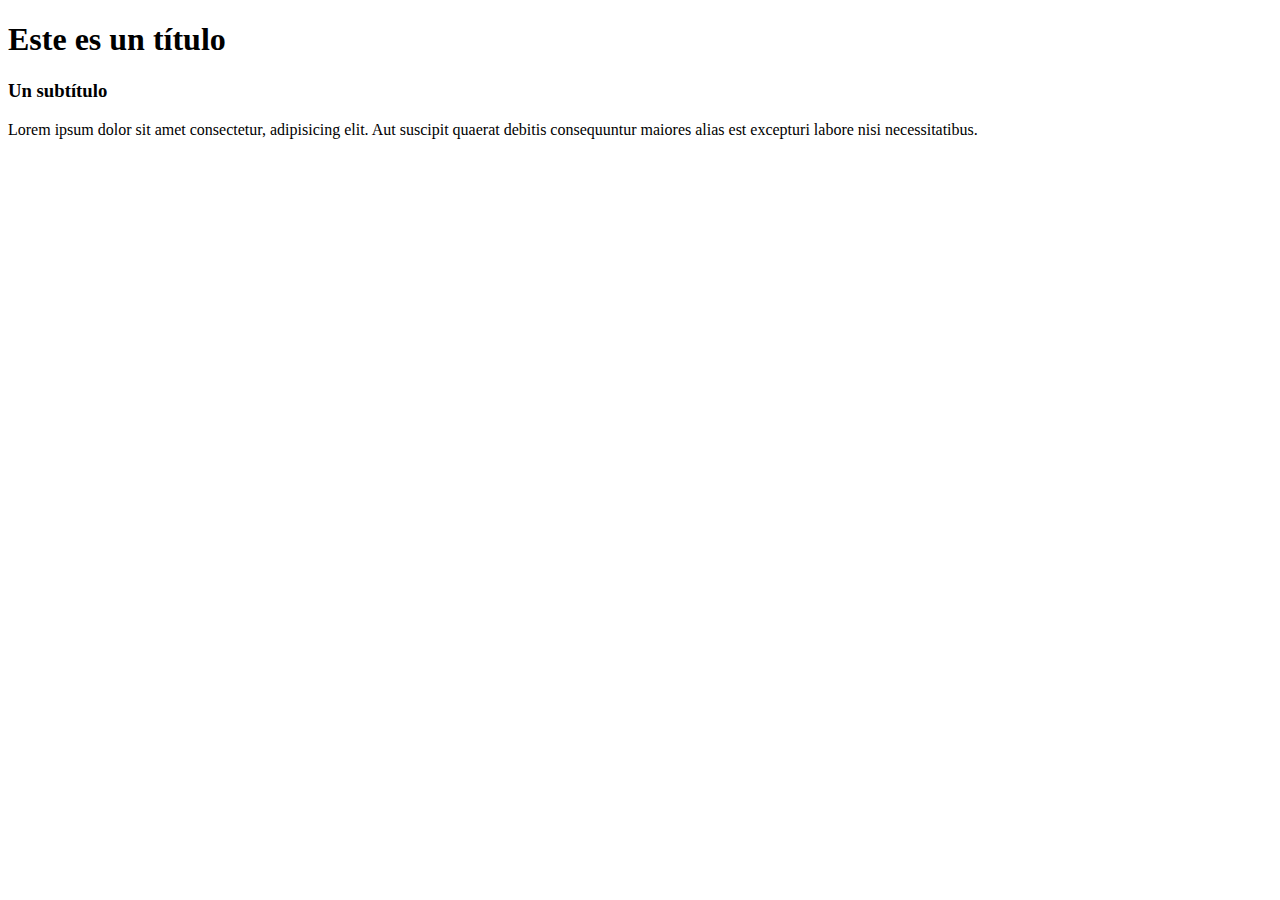
<file: 20230505_Clase 3/Index.html>
<!DOCTYPE html>
<html lang="en">
<head>
    <meta charset="UTF-8">
    <meta http-equiv="X-UA-Compatible" content="IE=edge">
    <meta name="viewport" content="width=device-width, initial-scale=1.0">
    <title>Clase 3 Diseño Figma</title>
</head>
<body>
    <h1>Este es un título</h1>
    <h3>Un subtítulo</h3>
    <p>Lorem ipsum dolor sit amet consectetur, adipisicing elit. Aut suscipit quaerat debitis consequuntur maiores alias est excepturi labore nisi necessitatibus.</p>
</body>
</html>
</file>
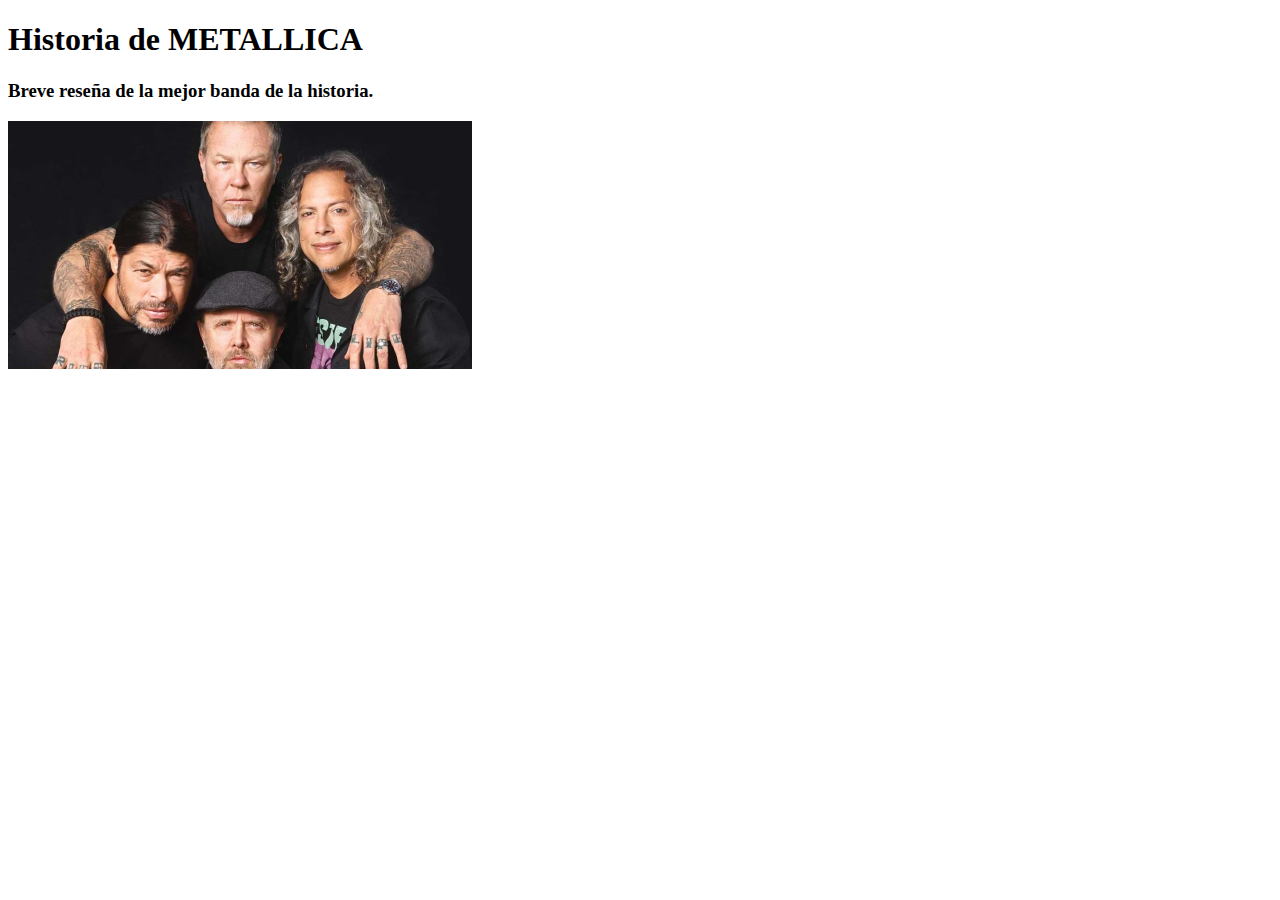
<file: 20230602_Clase 4/index.html>
<!DOCTYPE html>
<html lang="es">
  <head>
    <meta charset="UTF-8" />
    <meta http-equiv="X-UA-Compatible" content="IE=edge" />
    <meta name="viewport" content="width=device-width, initial-scale=1.0" />
    <title>Document</title>
  </head>
  <body id="b">
   
      <h1>Historia de METALLICA</h1>

      <h3>Breve reseña de la mejor banda de la historia.</h3>

      <a href="pag2.html">
        
        <img src="img/image 1 (1).png" alt="Imagen de metallica" />

      </a>

  </body>
</html>
</file>
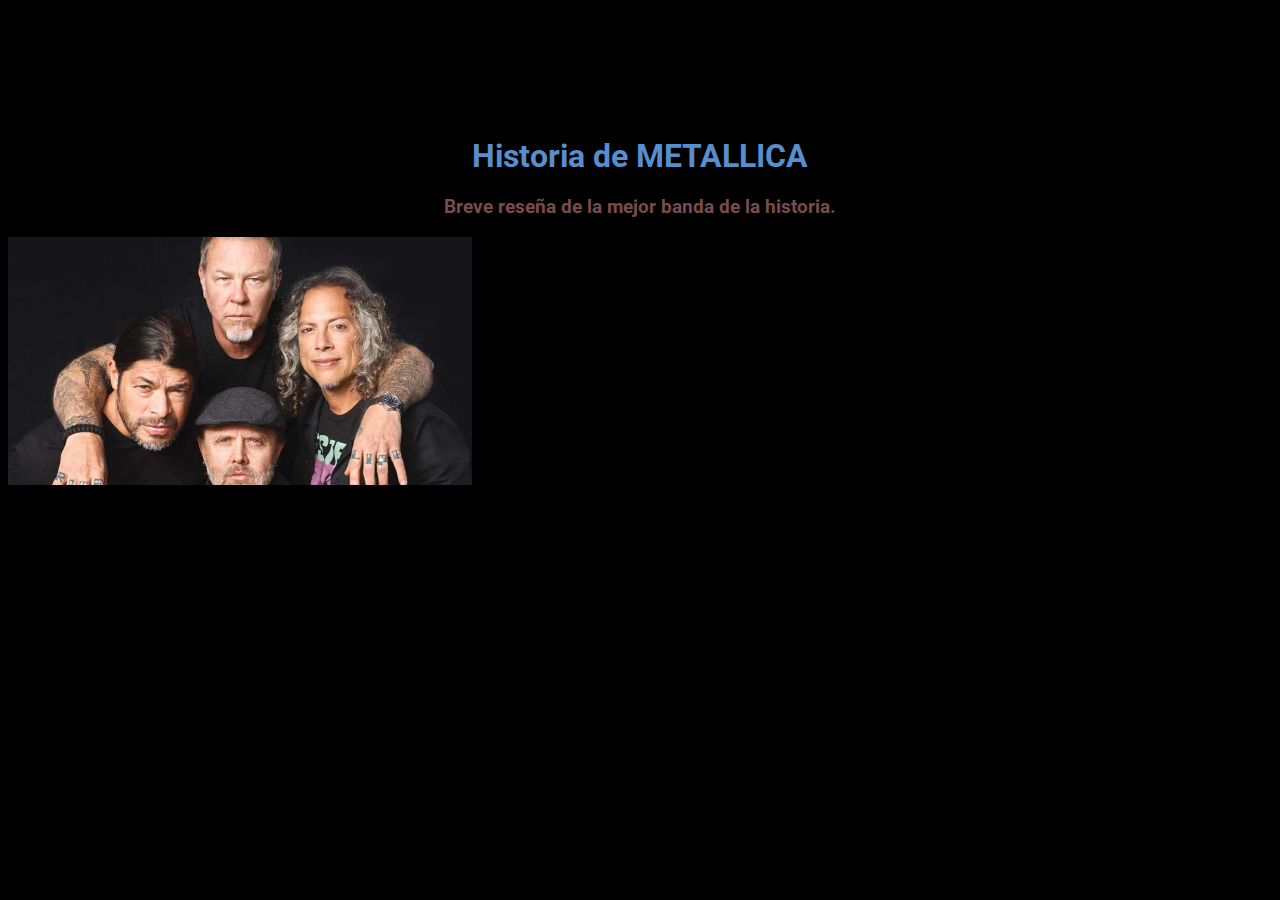
<file: 20230607_Clase 5/index.html>
<!DOCTYPE html>
<html lang="es">
  <head>
    <meta charset="UTF-8" />
    <meta http-equiv="X-UA-Compatible" content="IE=edge" />
    <meta name="viewport" content="width=device-width, initial-scale=1.0" />
    <title>Document</title>

    <style>
      @import url('https://fonts.googleapis.com/css2?family=Roboto:ital,wght@0,100;0,300;0,400;0,500;0,700;0,900;1,300;1,400;1,500;1,700;1,900&display=swap');

      html{
        font-family: 'Roboto', sans-serif;
      }

      h1 {
        text-align: center;
        color: #578ece;
        margin-top: 137px;
      }

      .subtitulo {
        text-align: center;
        color: #7a4b4b;
        margin-top: 19px;
      }

      #cuerpoprincipal{
        background-color: black;
      }
    </style>
  </head>
  
  <body id="cuerpoprincipal">
    <h1>Historia de METALLICA</h1>

    <h3 class="subtitulo">Breve reseña de la mejor banda de la historia.</h3>

    <a href="pag2.html">
      <img src="img/image 1 (1).png" alt="Imagen de metallica" />
    </a>
  </body>
</html>
</file>
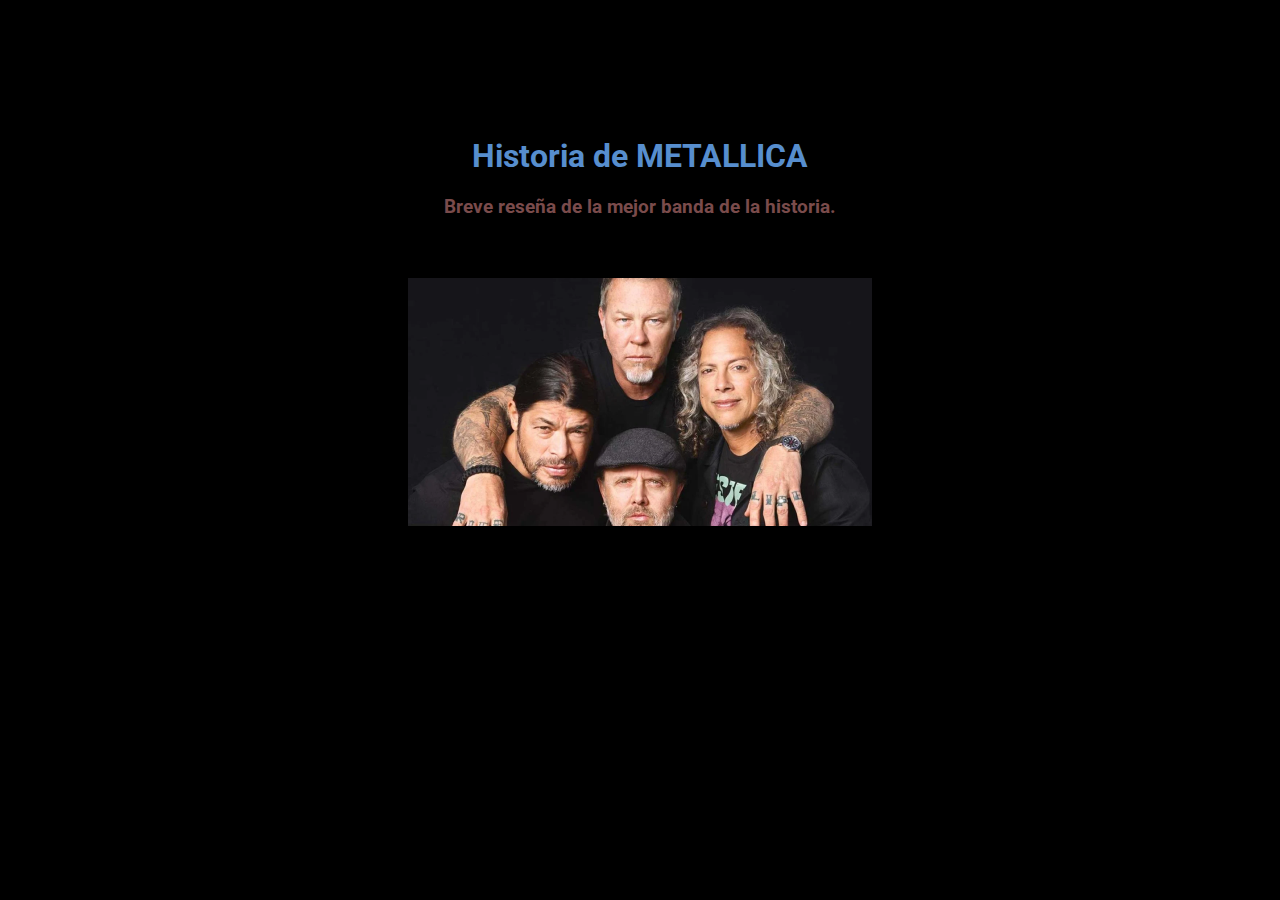
<file: 20230614_Clase 6/index.html>
<!DOCTYPE html>
<html lang="es">
  <head>
    <meta charset="UTF-8" />
    <meta http-equiv="X-UA-Compatible" content="IE=edge" />
    <meta name="viewport" content="width=device-width, initial-scale=1.0" />
    <title>Document</title>

    <link rel="stylesheet" href="css/style.css">
    
  </head>
  
  <body id="cuerpoprincipal">
    <h1>Historia de METALLICA</h1>

    <h3 class="subtitulo">Breve reseña de la mejor banda de la historia.</h3>

    <a class="imagen-centrada separar-arriba" href="pag2.html">
      <img src="img/image 1 (1).png" alt="Imagen de metallica" />
    </a>
  </body>
</html>
</file>
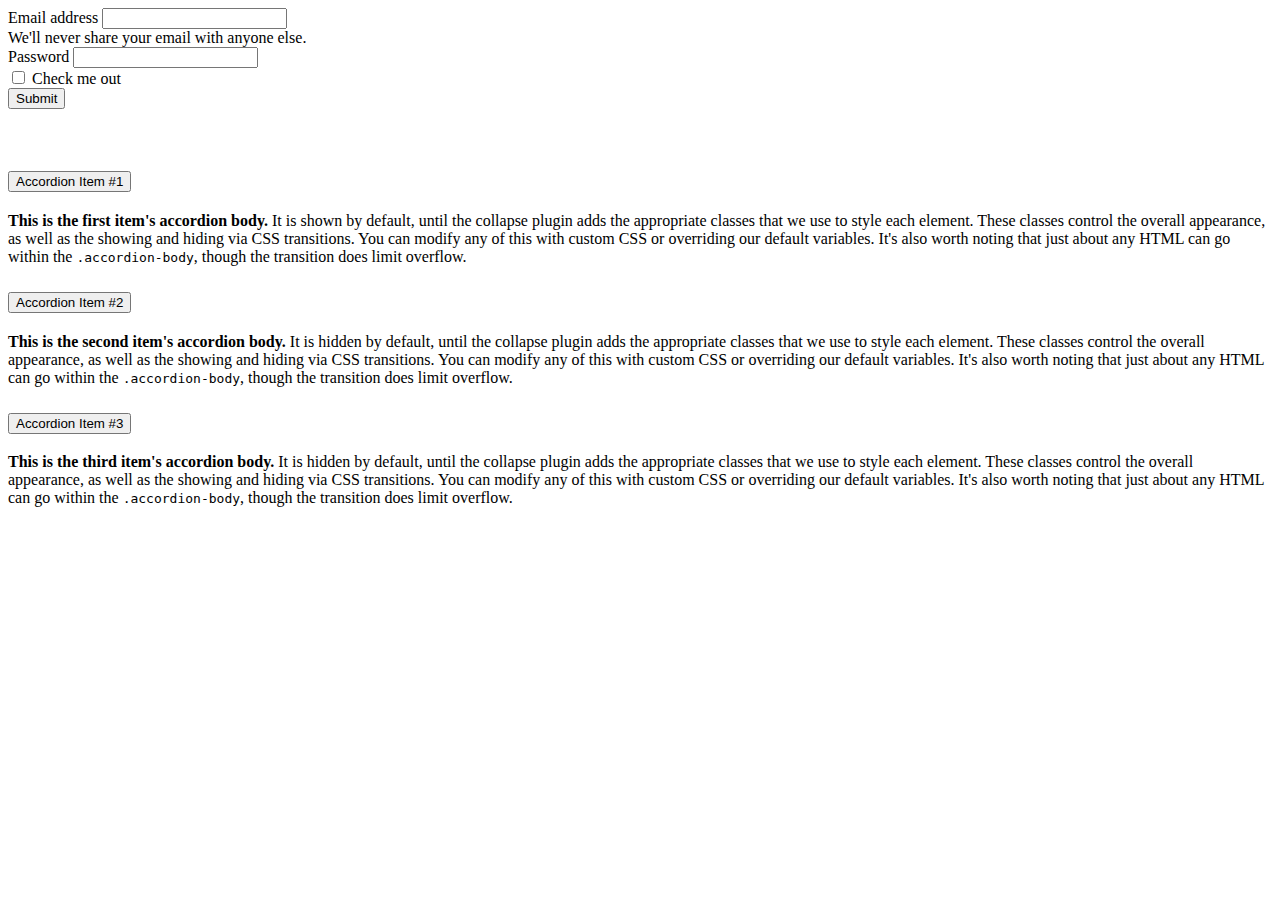
<file: 20230823_Clase 10/index.html>
<!doctype html>
<html lang="en">
  <head>
    <meta charset="utf-8">
    <meta name="viewport" content="width=device-width, initial-scale=1">
    <title>Bootstrap demo</title>
    <link href="https://cdn.jsdelivr.net/npm/bootstrap@5.3.1/dist/css/bootstrap.min.css" rel="stylesheet" integrity="sha384-4bw+/aepP/YC94hEpVNVgiZdgIC5+VKNBQNGCHeKRQN+PtmoHDEXuppvnDJzQIu9" crossorigin="anonymous">
  </head>
  <body>
    
<div class="container">
    <form>
        <div class="mb-3">
            <label for="exampleInputEmail1" class="form-label">Email address</label>
            <input type="email" class="form-control" id="exampleInputEmail1" aria-describedby="emailHelp">
            <div id="emailHelp" class="form-text">We'll never share your email with anyone else.</div>
        </div>
        <div class="mb-3">
            <label for="exampleInputPassword1" class="form-label">Password</label>
            <input type="password" class="form-control" id="exampleInputPassword1">
        </div>
        <div class="mb-3 form-check">
            <input type="checkbox" class="form-check-input" id="exampleCheck1">
            <label class="form-check-label" for="exampleCheck1">Check me out</label>
        </div>
        <button type="submit" class="btn btn-primary">Submit</button>
    </form>

    <br><br>

    <div class="accordion" id="accordionExample">
        <div class="accordion-item">
          <h2 class="accordion-header">
            <button class="accordion-button" type="button" data-bs-toggle="collapse" data-bs-target="#collapseOne" aria-expanded="true" aria-controls="collapseOne">
              Accordion Item #1
            </button>
          </h2>
          <div id="collapseOne" class="accordion-collapse collapse show" data-bs-parent="#accordionExample">
            <div class="accordion-body">
              <strong>This is the first item's accordion body.</strong> It is shown by default, until the collapse plugin adds the appropriate classes that we use to style each element. These classes control the overall appearance, as well as the showing and hiding via CSS transitions. You can modify any of this with custom CSS or overriding our default variables. It's also worth noting that just about any HTML can go within the <code>.accordion-body</code>, though the transition does limit overflow.
            </div>
          </div>
        </div>
        <div class="accordion-item">
          <h2 class="accordion-header">
            <button class="accordion-button collapsed" type="button" data-bs-toggle="collapse" data-bs-target="#collapseTwo" aria-expanded="false" aria-controls="collapseTwo">
              Accordion Item #2
            </button>
          </h2>
          <div id="collapseTwo" class="accordion-collapse collapse" data-bs-parent="#accordionExample">
            <div class="accordion-body">
              <strong>This is the second item's accordion body.</strong> It is hidden by default, until the collapse plugin adds the appropriate classes that we use to style each element. These classes control the overall appearance, as well as the showing and hiding via CSS transitions. You can modify any of this with custom CSS or overriding our default variables. It's also worth noting that just about any HTML can go within the <code>.accordion-body</code>, though the transition does limit overflow.
            </div>
          </div>
        </div>
        <div class="accordion-item">
          <h2 class="accordion-header">
            <button class="accordion-button collapsed" type="button" data-bs-toggle="collapse" data-bs-target="#collapseThree" aria-expanded="false" aria-controls="collapseThree">
              Accordion Item #3
            </button>
          </h2>
          <div id="collapseThree" class="accordion-collapse collapse" data-bs-parent="#accordionExample">
            <div class="accordion-body">
              <strong>This is the third item's accordion body.</strong> It is hidden by default, until the collapse plugin adds the appropriate classes that we use to style each element. These classes control the overall appearance, as well as the showing and hiding via CSS transitions. You can modify any of this with custom CSS or overriding our default variables. It's also worth noting that just about any HTML can go within the <code>.accordion-body</code>, though the transition does limit overflow.
            </div>
          </div>
        </div>
      </div>
</div>



    <script src="https://cdn.jsdelivr.net/npm/bootstrap@5.3.1/dist/js/bootstrap.bundle.min.js" integrity="sha384-HwwvtgBNo3bZJJLYd8oVXjrBZt8cqVSpeBNS5n7C8IVInixGAoxmnlMuBnhbgrkm" crossorigin="anonymous"></script>
  </body>
</html>
</file>
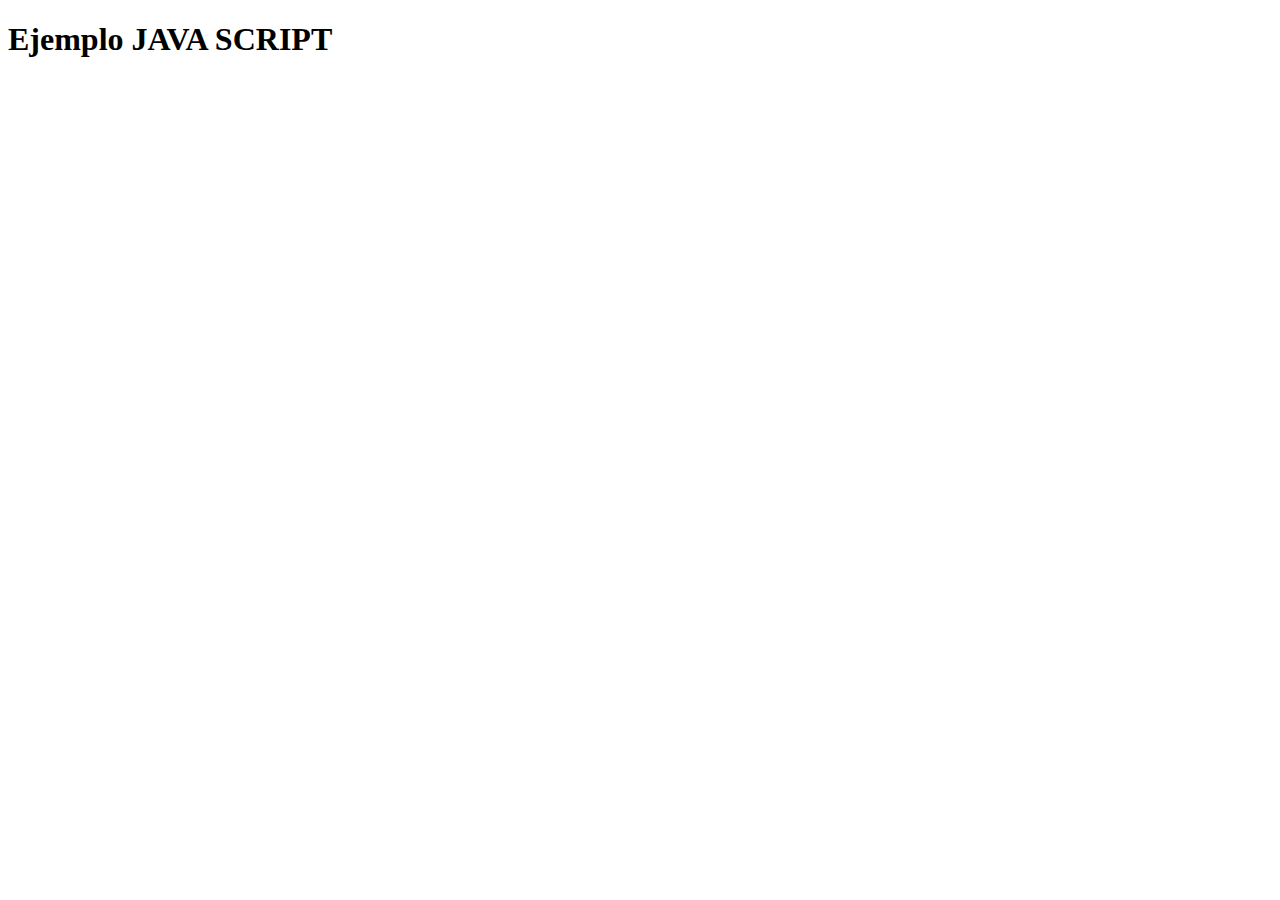
<file: 20230830_Clase 11/index.html>
<!DOCTYPE html>
<html lang="en">
<head>
    <meta charset="UTF-8">
    <meta name="viewport" content="width=device-width, initial-scale=1.0">
    <title>Document</title>
    
</head>
<body>
    <h1>Ejemplo JAVA SCRIPT</h1>





    <script>

        //Escriba el código necesario para almanecar el dato MATIAS y mostrarlo en consola
        var dato1;
        dato1 = "Matias";
        console.log(dato1);
        
        //Aquí estamos creand una variable llamada dato2 y le asignamos un valor y lo mostramos en consola
        var dato2;
        dato2 = "Arguello";
        console.log(dato2);


        if(dato1 == "Matias"){
            //Aquí estamos usando un ejemplo de concatenación        
            console.log("el resultado es verdadero");
        }
        else
        {
            console.log("el resultado es falso");
        }


        


    </script>
    
</body>
</html>
</file>
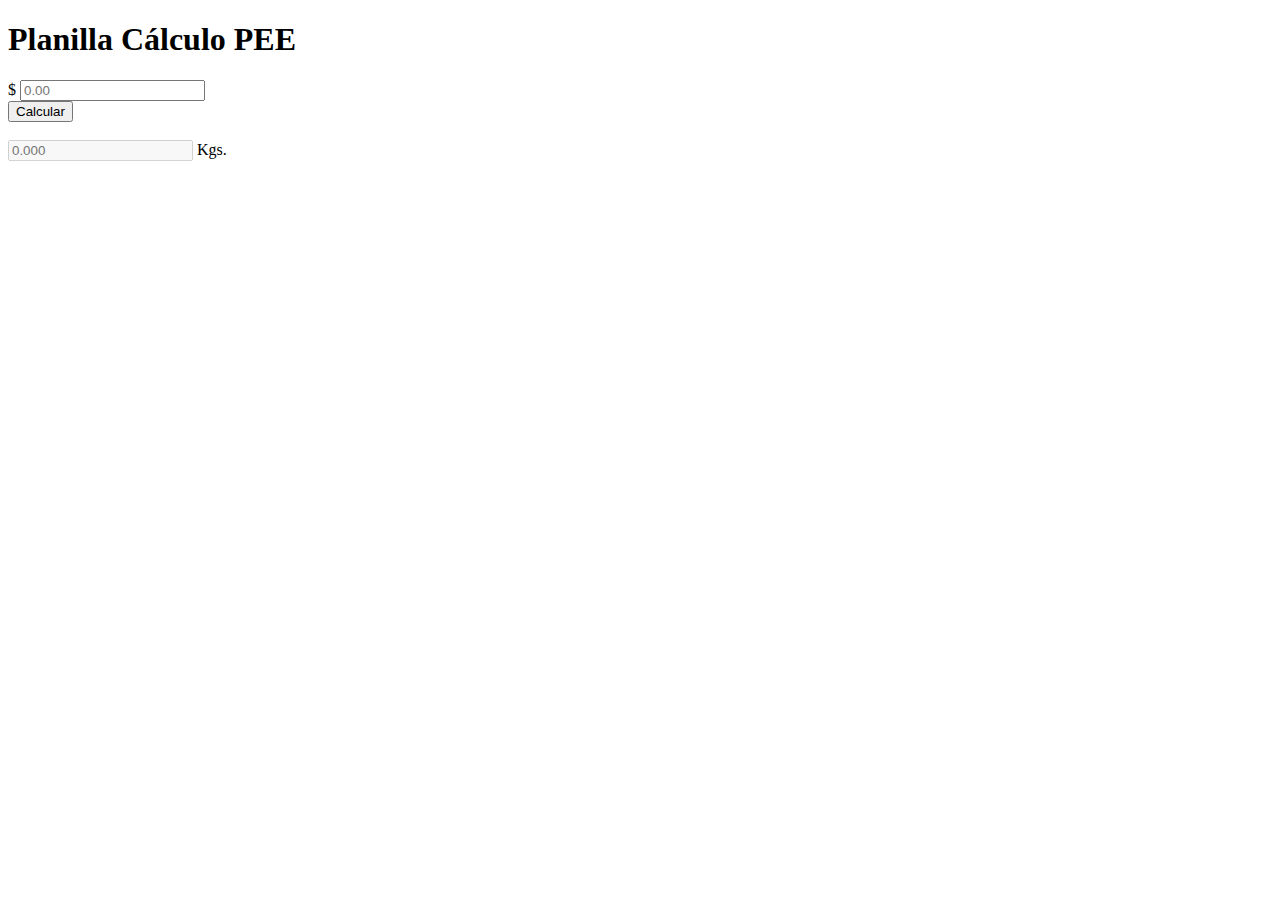
<file: 20230906_Clase 12/index.html>
<!DOCTYPE html>
<html lang="en">
  <head>
    <meta charset="UTF-8" />
    <meta name="viewport" content="width=device-width, initial-scale=1.0" />
    <title>Document</title>
    <link
      href="https://cdn.jsdelivr.net/npm/bootstrap@5.3.2/dist/css/bootstrap.min.css"
      rel="stylesheet"
      integrity="sha384-T3c6CoIi6uLrA9TneNEoa7RxnatzjcDSCmG1MXxSR1GAsXEV/Dwwykc2MPK8M2HN"
      crossorigin="anonymous"
    />
  </head>

  <body>
    <div class="container">
      <h1>Planilla Cálculo PEE</h1>

      <div class="input-group mb-3">
        <span class="input-group-text" id="basic-addon1">$</span>
        <input id="txtPrecioGrano" type="number" class="form-control" placeholder="0.00" aria-label="PrecioGrano" aria-describedby="basic-addon1">
      </div>


      <button type="button" class="btn btn-primary" onclick="CalcularKilos()">Calcular</button>
        <br>
        <br>
      <div class="input-group mb-3">
        <input id="txtTotalKilos" type="text" disabled class="form-control" placeholder="0.000" aria-label="Username" aria-describedby="basic-addon1">
        <span class="input-group-text" id="basic-addon1">Kgs.</span>
      </div>

    </div>

    <script
      src="https://cdn.jsdelivr.net/npm/bootstrap@5.3.2/dist/js/bootstrap.bundle.min.js"
      integrity="sha384-C6RzsynM9kWDrMNeT87bh95OGNyZPhcTNXj1NW7RuBCsyN/o0jlpcV8Qyq46cDfL"
      crossorigin="anonymous"
    ></script>

    <script>
      function CalcularKilos() {
        const alicIva = 0.105;
        const factorCorIIBB = 0.8;
        const sellado = 70;

        var totalPEE;
        var precioGrano;
        var cantidadGrano;

        var TotalesFacturas = [];

        var factura = {
          fechaVto: "30-11-2023",
          numeroFactura: "0001A00001234",
          importe: 50000,
          difCambio: 90,
          percIva: 500,
        };
        var factura1 = {
          fechaVto: "30-11-2023",
          numeroFactura: "0001A00001234",
          importe: 25000,
          difCambio: 10,
          percIva: 250,
        };
        var factura2 = {
          fechaVto: "30-11-2023",
          numeroFactura: "0001A00001234",
          importe: 25000,
          difCambio: 10,
          percIva: 250,
        };

        TotalesFacturas.push(factura);
        TotalesFacturas.push(factura1);
        TotalesFacturas.push(factura2);

        var sumaFacturas = 0;
        var sumaDifCambio = 0;
        var sumaPercIva = 0;

        for (let i = 0; i < TotalesFacturas.length; i++) {
          sumaFacturas = sumaFacturas + TotalesFacturas[i].importe;
          sumaDifCambio = sumaDifCambio + TotalesFacturas[i].difCambio;
          sumaPercIva = sumaPercIva + TotalesFacturas[i].percIva;
        }

        totalPEE = sumaFacturas + sumaDifCambio + sumaPercIva + sellado;

        precioGrano = 65000;

        var comision = 0.015;
        var flete = 5500;
        var grado = 3;
        var valorGrado;
        var alicIIBB = 0.008;
        var tipoGrano = "Trigo";

        if (grado == 1) {
          if (tipoGrano == "Trigo") {
            valorGrado = 0.015;
          } else {
            valorGrado = 0.01;
          }
        }

        if (grado == 2) {
          valorGrado = 0;
        }

        if (grado == 3) {
          if (tipoGrano == "Trigo") {
            valorGrado = -0.01;
          } else {
            valorGrado = -0.015;
          }
        }

        var factor = 100;
        var valorFactor = factor / 100;
        var precioCalidad = precioGrano * (1 + valorGrado) * valorFactor;
        var precioOperacion = precioCalidad - precioGrano * comision - flete;
        var precioIIBB = precioGrano * valorFactor + precioGrano * valorGrado;
        var precioFinal =
          precioOperacion * (1 + alicIva) -
          precioIIBB * (1 + alicIva) * factorCorIIBB * alicIIBB;

        cantidadGrano = totalPEE / precioFinal;
        console.log("Total a liquidar: " + cantidadGrano.toFixed(3) + "tn");
        
        AsignarValor(cantidadGrano.toFixed(3));

      }


      function AsignarValor(kilos) {
        var txtKg = document.getElementById("txtTotalKilos");
        txtKg.value = kilos;
      }


      function ObtenerPrecioGrano() {
        var txtPG = document.getElementById("txtPrecioGrano");
        return txtPG.value;
      }

    </script>
  </body>
</html>
</file>
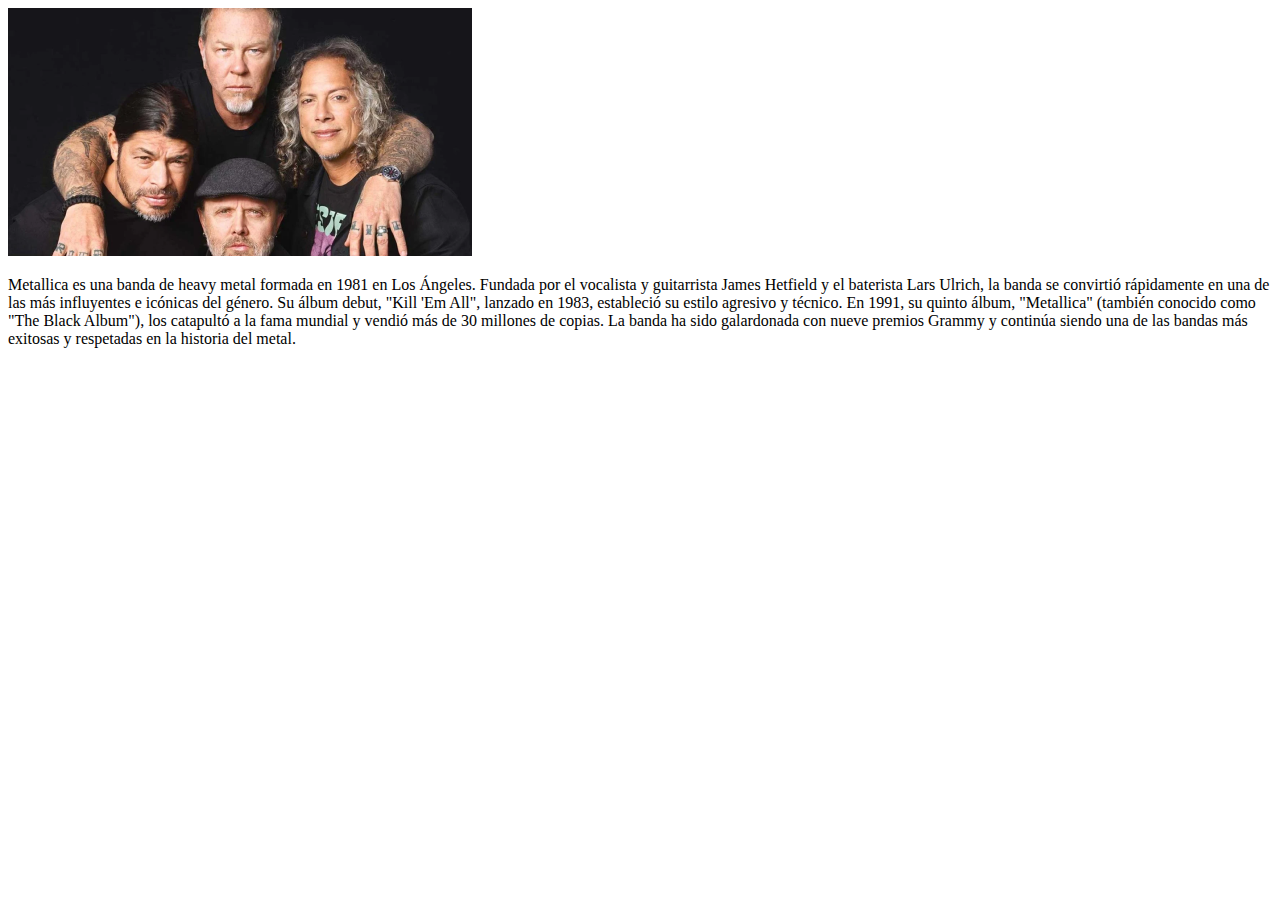
<file: 20230602_Clase 4/pag2.html>
<!DOCTYPE html>
<html lang="en">
<head>
    <meta charset="UTF-8">
    <meta http-equiv="X-UA-Compatible" content="IE=edge">
    <meta name="viewport" content="width=device-width, initial-scale=1.0">
    <title>Document</title>
</head>
<body>
    


    <img src="img/image 1 (1).png" alt="">


    <p> Metallica es una banda de heavy metal formada en 1981 en Los Ángeles. Fundada por el vocalista y guitarrista James Hetfield y el baterista Lars Ulrich, la banda se convirtió rápidamente en una de las más influyentes e icónicas del género. Su álbum debut, "Kill 'Em All", lanzado en 1983, estableció su estilo agresivo y técnico. En 1991, su quinto álbum, "Metallica" (también conocido como "The Black Album"), los catapultó a la fama mundial y vendió más de 30 millones de copias. La banda ha sido galardonada con nueve premios Grammy y continúa siendo una de las bandas más exitosas y respetadas en la historia del metal.  </p>



</body>
</html>
</file>
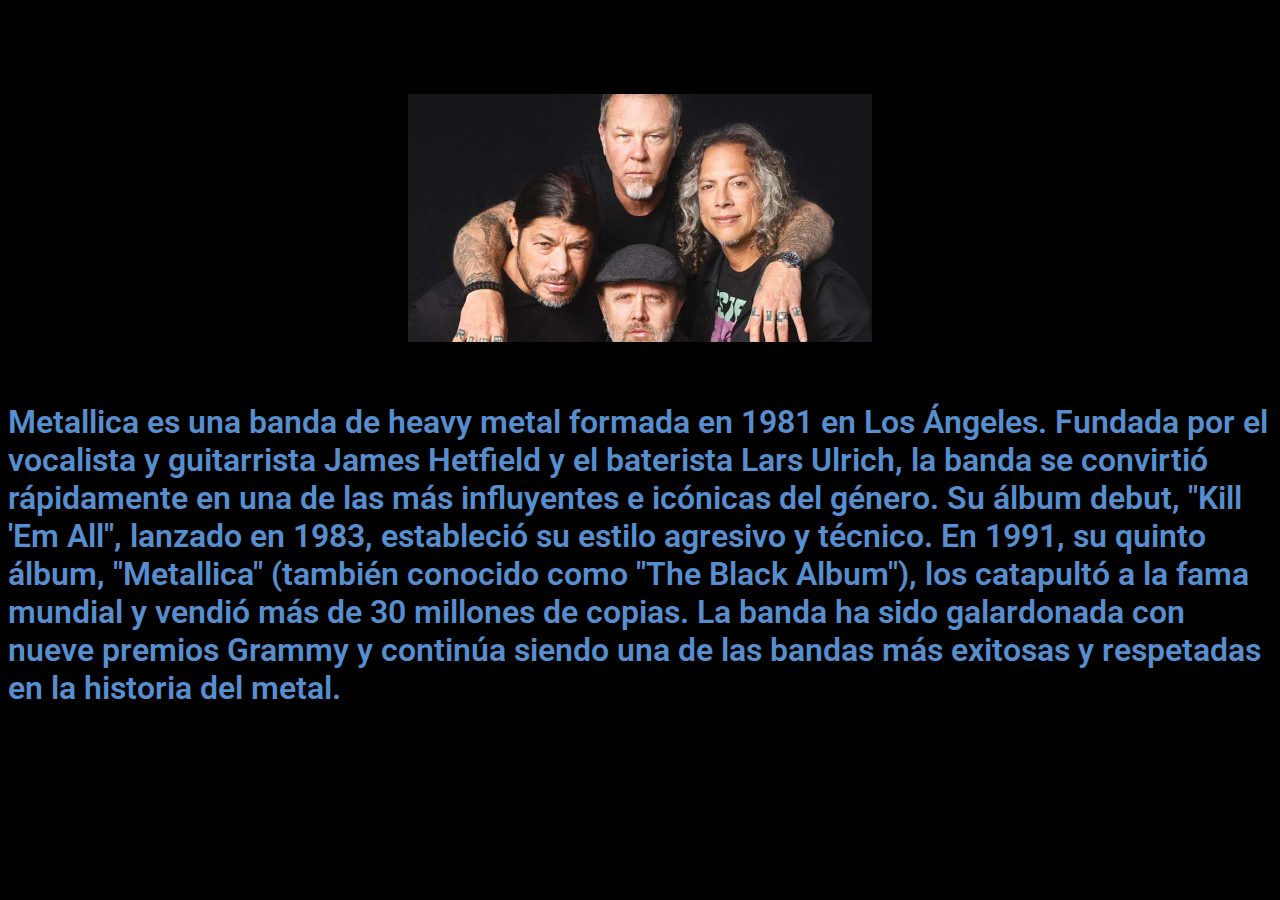
<file: 20230614_Clase 6/pag2.html>
<!DOCTYPE html>
<html lang="en">
<head>
    <meta charset="UTF-8">
    <meta http-equiv="X-UA-Compatible" content="IE=edge">
    <meta name="viewport" content="width=device-width, initial-scale=1.0">
    <title>Document</title>

    <link rel="stylesheet" href="css/style.css">

</head>
<body id="cuerpoprincipal">
    
    <img class="imagen-centrada2" src="img/image 1 (1).png" alt="">

    <p> Metallica es una banda de heavy metal formada en 1981 en Los Ángeles. Fundada por el vocalista y guitarrista James Hetfield y el baterista Lars Ulrich, la banda se convirtió rápidamente en una de las más influyentes e icónicas del género. Su álbum debut, "Kill 'Em All", lanzado en 1983, estableció su estilo agresivo y técnico. En 1991, su quinto álbum, "Metallica" (también conocido como "The Black Album"), los catapultó a la fama mundial y vendió más de 30 millones de copias. La banda ha sido galardonada con nueve premios Grammy y continúa siendo una de las bandas más exitosas y respetadas en la historia del metal.  </p>

</body>
</html>
</file>
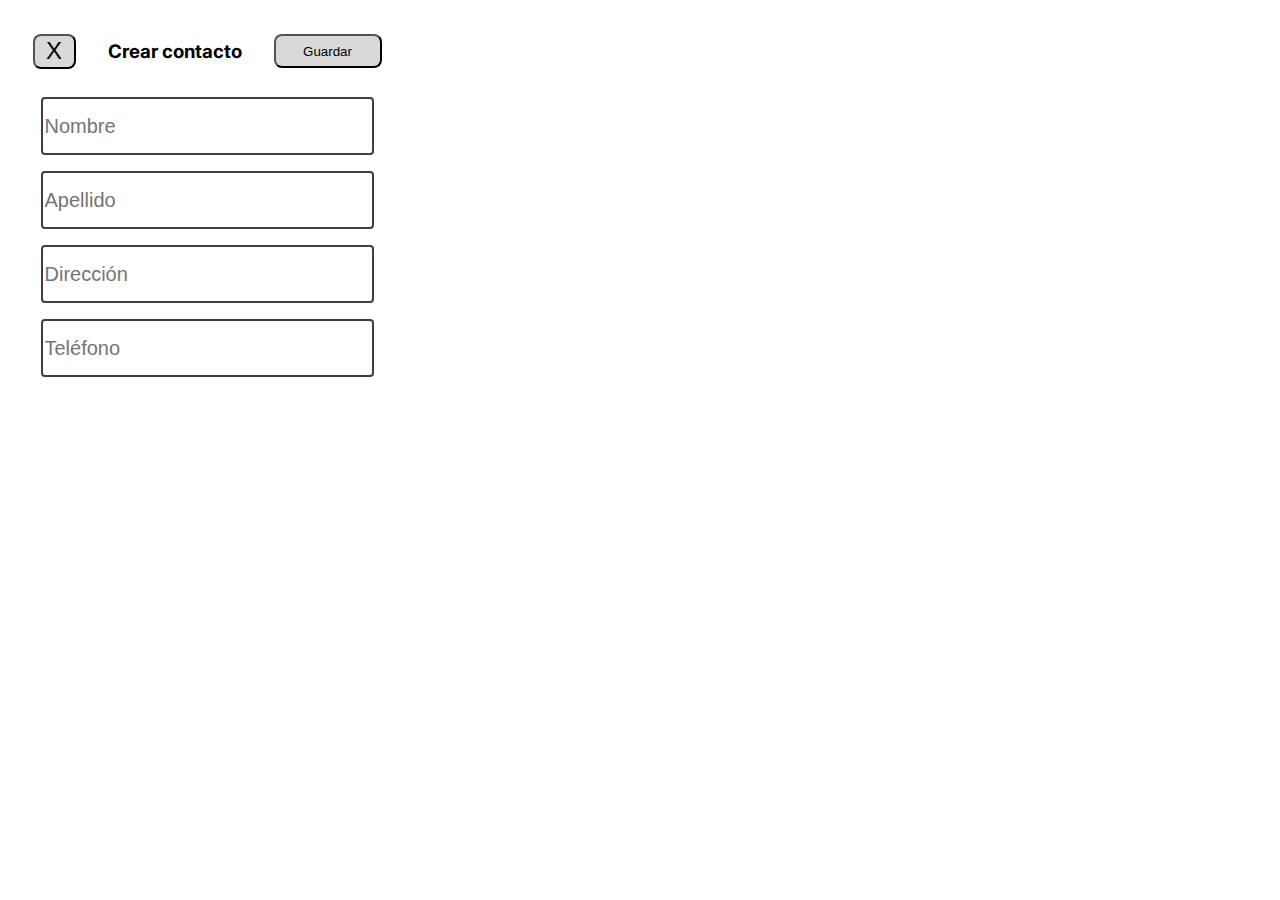
<file: 20230705_Clase 9/editarcontacto.html>
<!DOCTYPE html>
<html lang="es">
<head>
    <meta charset="UTF-8">
    <meta name="viewport" content="width=device-width, initial-scale=1.0">
    <title>Editar Contacto</title>

    <link rel="stylesheet" href="css/style.css">

</head>

<body>
    
    <form action="listacontactos.html" class="editar-contacto" >
    
        <div class="encabezado">
            <button class="btn btn-cerrar-editar">X</button>
            <h3 class="titulo editar">Crear contacto</h3>
            <input type="submit" class="btn btn-guardar-editar" value="Guardar">
        </div>

        <input type="text" class="input-form" name="nombre" id="nombre" placeholder="Nombre">
        <input type="text" class="input-form" name="apellido" id="apellido" placeholder="Apellido">
        <input type="text" class="input-form" name="direccion" id="direccion" placeholder="Dirección">
        <input type="text" class="input-form" name="telefono" id="telefono" placeholder="Teléfono">
    
    </form>

</body>

</html>
</file>
<file: 20230614_Clase 6/css/style.css>
@import url('https://fonts.googleapis.com/css2?family=Roboto:ital,wght@0,100;0,300;0,400;0,500;0,700;0,900;1,300;1,400;1,500;1,700;1,900&display=swap');

html {
    font-family: 'Roboto', sans-serif;
}

h1 {
    text-align: center;
    color: #578ece;
    margin-top: 137px;
}

.subtitulo {
    text-align: center;
    color: #7a4b4b;
    margin-top: 19px;
}

#cuerpoprincipal {
    background-color: black;
}

.imagen-centrada {
    display: block;
    text-align: center;
}

.imagen-centrada2 {
    display: block;
    margin-left: auto;
    margin-right: auto;
    margin-top: 94px;
}

.separar-arriba {
    margin-top: 60px;
}

p {
    color: #578ece;
    font-style: normal;
    font-weight: 600;
    font-size: 32px;
    line-height: 38px;
    margin-top: 61px;
}
</file>
<file: 20230705_Clase 9/css/style.css>
@import url('https://fonts.googleapis.com/css2?family=Inter:wght@100;200;300;400;500;600;700;800;900&display=swap');

html{
    font-family: 'Inter', sans-serif;
}

.lista-contactos{
    display: flex;
    width: 360px;
    padding: 8px 4px;
    flex-direction: column;
    align-items: center;
    gap: 8px;
}

.btn-cerrar-editar{
    width: 43px;
    height: 35px;
    padding: 0px!important;
    font-size: 24px;
    font-style: normal;
    font-weight: 400;
}

.btn-guardar-editar{
    width: 108px;
    height: 34px;
    padding: 0px!important;
}

.btn{
    padding-top: 8px;
    padding-bottom: 8px;
    padding-left: 38px;
    padding-right: 38px;
    flex-shrink: 0;
    border-radius: 8px;
    background: #D9D9D9;
}

.lista{
    display: flex;
    flex-direction: column;
    align-items: flex-start;
    gap: 8px;
    align-self: stretch;
}

.tarjeta-contacto{
    display: flex;
    padding: 16px 12px;
    align-items: center;
    gap: 12px;
    align-self: stretch;
    border-radius: 8px;
    background: #FFF;
    box-shadow: 0px 4px 6px 0px rgba(0, 0, 0, 0.25);
}

.editar-contacto{
    display: flex;
    width: 360px;
    height: 800px;
    padding: 13px 19px;
    flex-direction: column;
    align-items: center;
    gap: 16px;
}

.encabezado{
    display: flex;
    justify-content: center;
    align-items: center;
    gap: 32px;
    align-self: stretch;
}

.input-form{
    width: 325px;
    height: 52px;
    flex-shrink: 0;
    border-radius: 4px;
    border: 2px solid #3F3D3D;
    background: rgba(217, 217, 217, 0.00);
    font-size: 20px;
    font-style: normal;
    font-weight: 400;
    line-height: normal;
}
</file>
